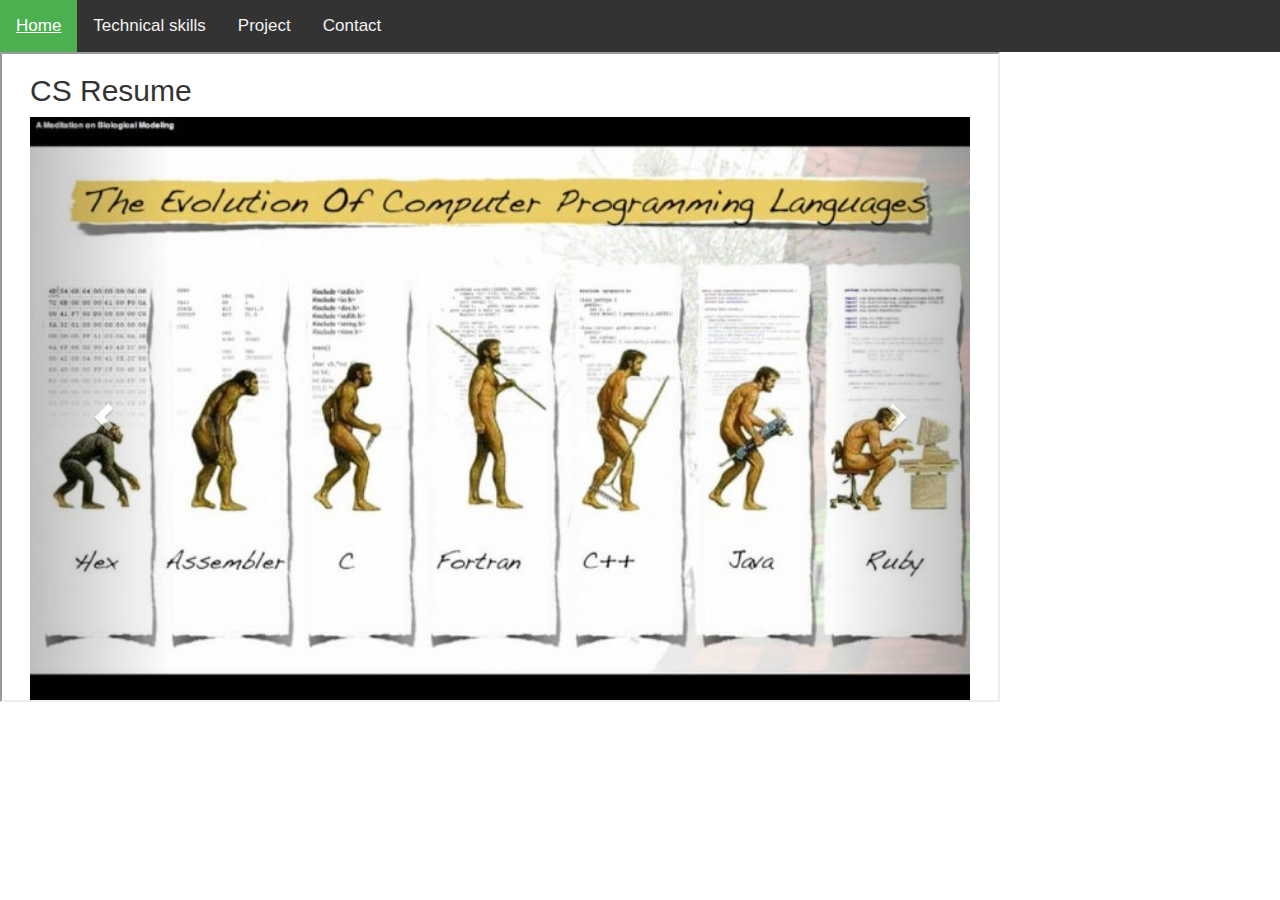
<file: Index.html>
<!DOCTYPE html>
<html>
<head>
  <link rel="stylesheet" href="style1.css">
  <meta charset="utf-8">
  <meta name="viewport" content="width=device-width, initial-scale=1">
  <link rel="stylesheet" href="https://maxcdn.bootstrapcdn.com/bootstrap/3.3.7/css/bootstrap.min.css">
  <script src="https://ajax.googleapis.com/ajax/libs/jquery/3.2.1/jquery.min.js"></script>
  <script src="https://maxcdn.bootstrapcdn.com/bootstrap/3.3.7/js/bootstrap.min.js"></script>
<title>


</title>

</head>
<body>
  <div class="topnav">
    <a class="active" href="#home">Home</a>
    <a href="#news">Technical skills</a>
    <a href="#contact">Project</a>
    <a href="#about">Contact</a>
  </div>
<iframe src="Carousel.html" height="650" width="1000"></iframe>

</body>
</html>
</file>
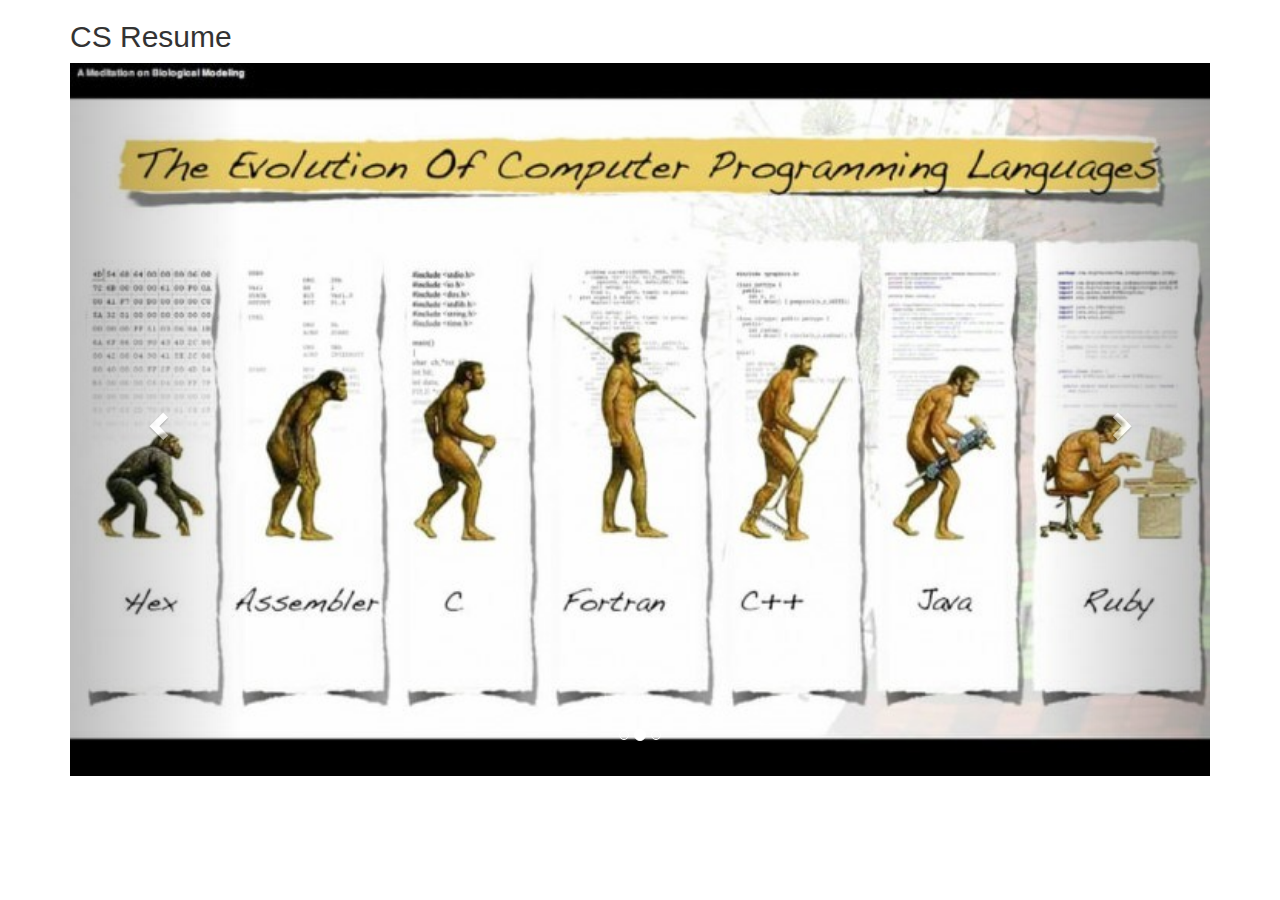
<file: Carousel.html>
<!DOCTYPE html>
<html lang="en">
<head>
  <title>Bootstrap Example</title>
  <meta charset="utf-8">
  <meta name="viewport" content="width=device-width, initial-scale=1">
  <link rel="stylesheet" href="https://maxcdn.bootstrapcdn.com/bootstrap/3.3.7/css/bootstrap.min.css">
  <script src="https://ajax.googleapis.com/ajax/libs/jquery/3.2.1/jquery.min.js"></script>
  <script src="https://maxcdn.bootstrapcdn.com/bootstrap/3.3.7/js/bootstrap.min.js"></script>
</head>
<body>


<div class="container">
  <h2>CS Resume</h2>
  <div id="myCarousel" class="carousel slide" data-ride="carousel">
    <!-- Indicators -->
    <ol class="carousel-indicators">
      <li data-target="#myCarousel" data-slide-to="0" ></li>
      <li data-target="#myCarousel" data-slide-to="1" class="active"></li>
      <li data-target="#myCarousel" data-slide-to="2" ></li>
    </ol>

    <!-- Wrapper for slides -->
    <div class="carousel-inner">
      <div class="item active">
        <img src="Evaluation.jpg" alt="Los Angeles" style="width:100%;">
      </div>

      <div class="item">
        <img src="Code.jpg" alt="New york" style="width:100%;">
      </div>

      <div class="item">
        <img src="Java.jpg" alt="New york" style="width:100%;">
      </div>
    </div>

    <!-- Left and right controls -->
    <a class="left carousel-control" href="#myCarousel" data-slide="prev">
      <span class="glyphicon glyphicon-chevron-left"></span>
      <span class="sr-only">Previous</span>
    </a>
    <a class="right carousel-control" href="#myCarousel" data-slide="next">
      <span class="glyphicon glyphicon-chevron-right"></span>
      <span class="sr-only">Next</span>
    </a>
  </div>
</div>

</body>
</html>
</file>
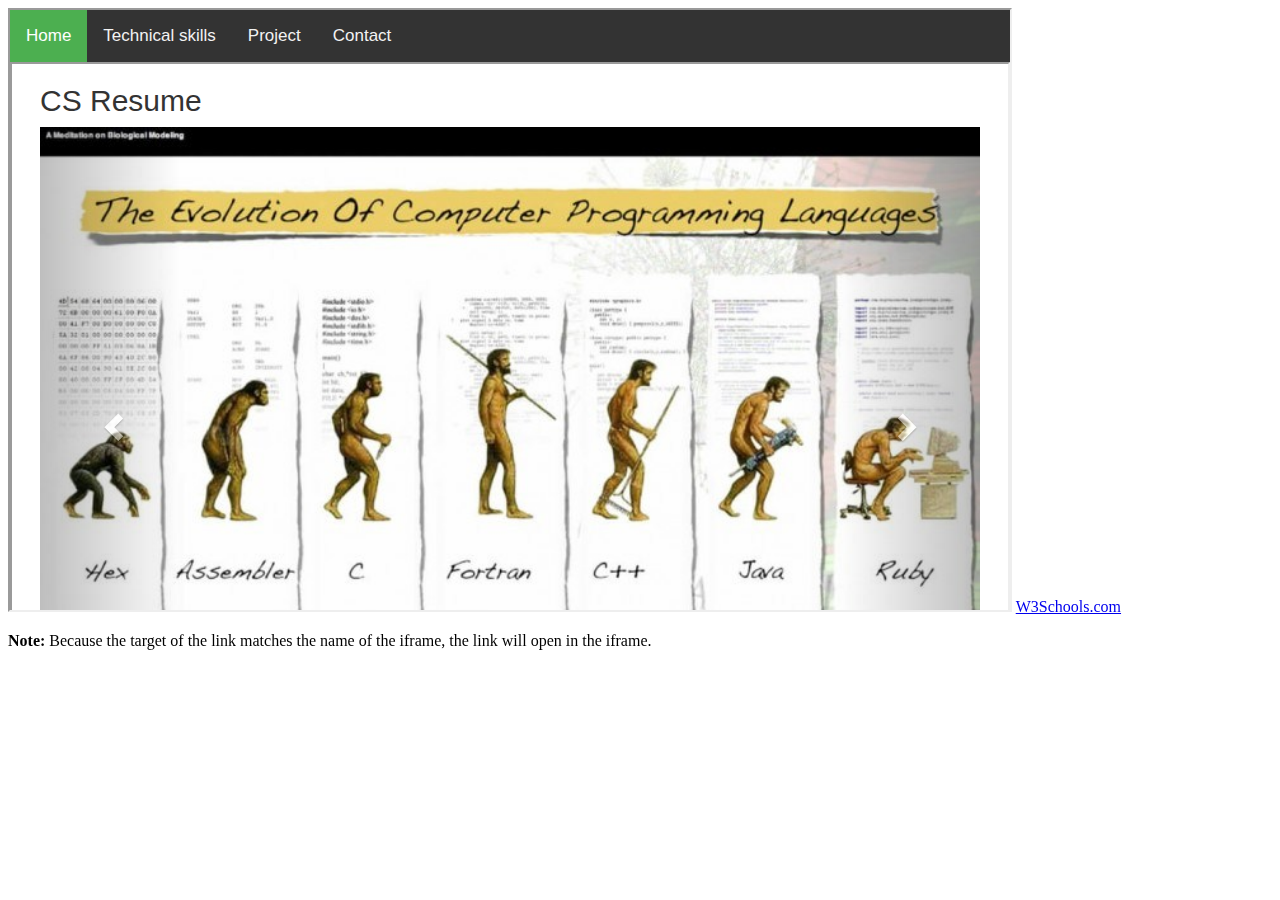
<file: iframe.html>
<!DOCTYPE html>
<html>
<body>

<iframe src="Index.html" name="iframe_a" height="600" width="1000">
<p>Your browser does not support iframes.</p>
</iframe>

<a href="https://www.w3schools.com" target="iframe_a">W3Schools.com</a>

<p><b>Note:</b> Because the target of the link matches the name of the iframe, the link will open in the iframe.</p>

</body>
</html>
</file>
<file: style1.css>
body {margin:0;}

.topnav {
  overflow: hidden;
  background-color: #333;
}

.topnav a {
  float: left;
  color: #f2f2f2;
  text-align: center;
  padding: 14px 16px;
  text-decoration: none;
  font-size: 17px;
}

.topnav a:hover {
  background-color: #ddd;
  color: black;
}

.topnav a.active {
  background-color: #4CAF50;
  color: white;
}
</file>
